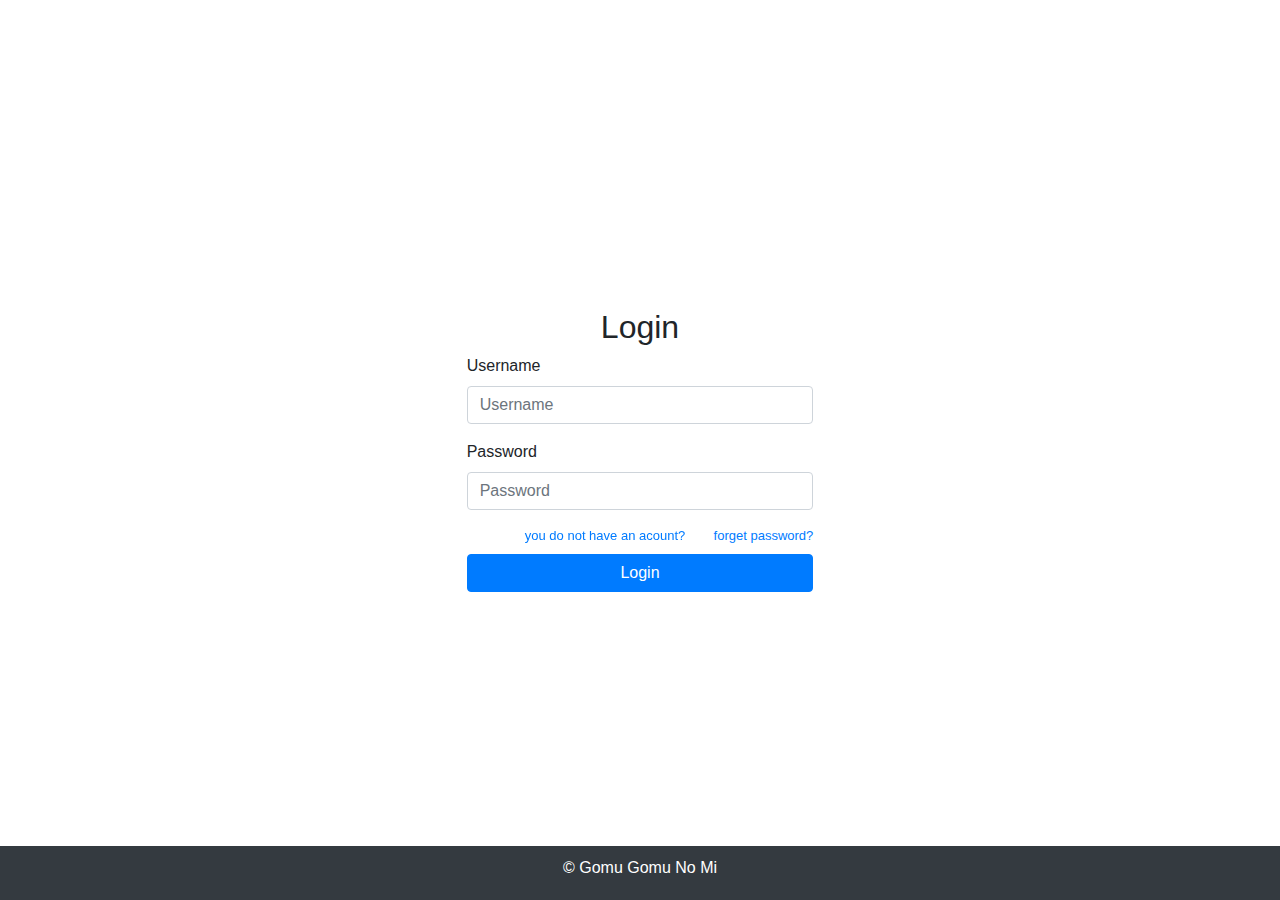
<file: index.html>
<!DOCTYPE html>
<html>
<head>
    <link rel="stylesheet" href="https://stackpath.bootstrapcdn.com/bootstrap/4.3.1/css/bootstrap.min.css">
    <link rel="stylesheet" href="style/style.css">
</head>
<body>
    <div class="container">
        <div class="row justify-content-center">
            <div class="col-4">
                <h2 class="text-center">Login</h2>
                <form>
                    <div class="form-group">
                        <label for="username">Username</label>
                        <input type="text" class="form-control" id="username" placeholder="Username" required>
                    </div>
                    <div class="form-group">
                        <label for="password">Password</label>
                        <input type="password" class="form-control" id="password" placeholder="Password" required>
                    </div>
                    <div class="forgot">
                        <label class="linkRegistro"><a href="register.html">you do not have an acount?</a></label>
                        <label><a href="forgot.html">forget password?</a></label>
                    </div>
                    <button type="submit" class="btn btn-primary btn-block">Login</button>
                </form>
            </div>
        </div>
    </div>
    <footer class="footer">
            <div class="row">
                <div class="col-12 text-center">
                <p>&copy; Gomu Gomu No Mi</p>
            </div>
        </div>
    </footer>
</body>
</html>
</file>
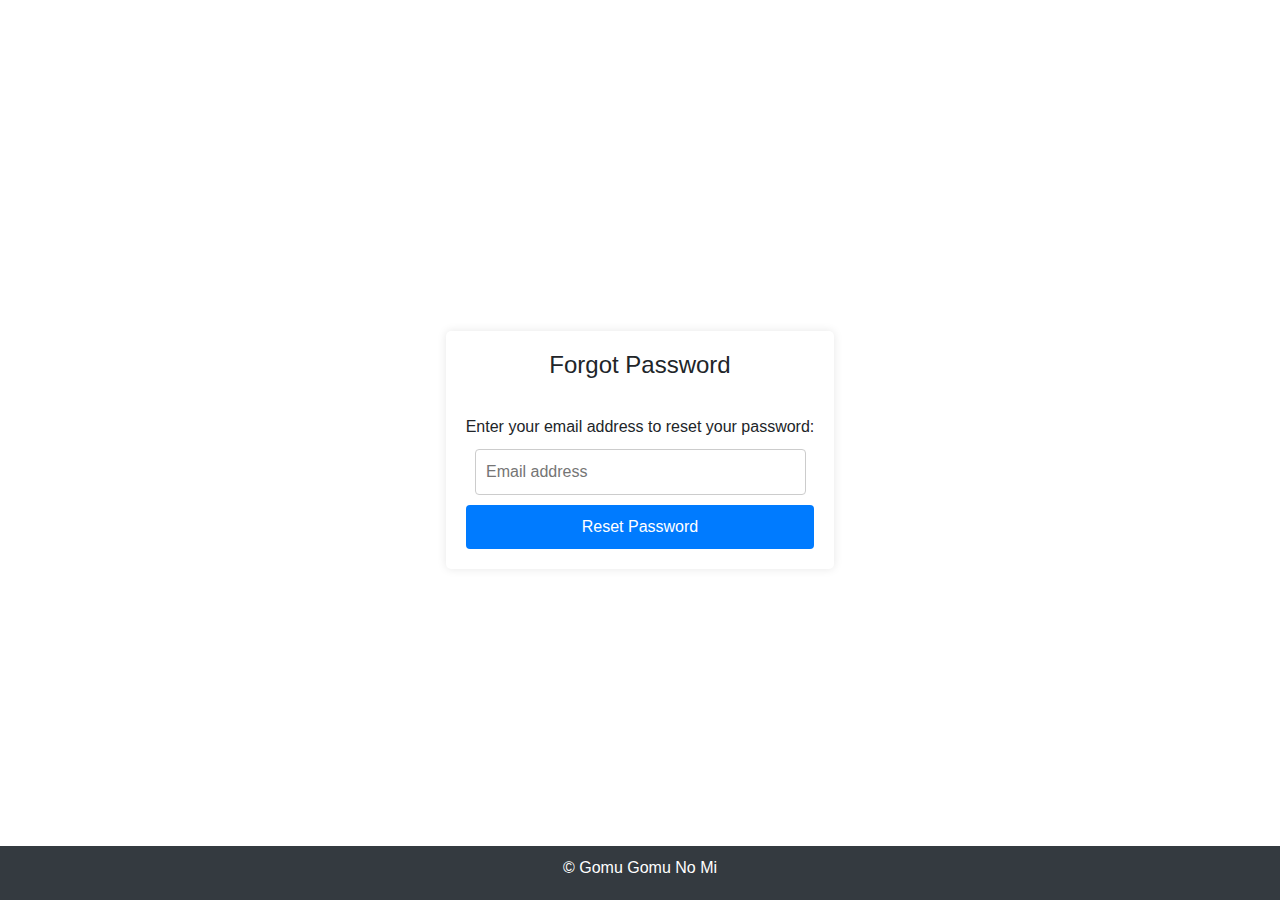
<file: forgot.html>
<!DOCTYPE html>
<html>
<head>
  <title>Forgot Password</title>
  <link rel="stylesheet" href="https://stackpath.bootstrapcdn.com/bootstrap/4.3.1/css/bootstrap.min.css">
  <link rel="stylesheet" href="style/style.css">
</head>
<body>
  <div class="forgot-password-screen">
    <h1>Forgot Password</h1>
    <p>Enter your email address to reset your password:</p>
    <form>
      <input type="email" placeholder="Email address" class="emailText" required>
      <button type="submit">Reset Password</button>
    </form>
  </div>
  <footer class="footer">
    <div class="row">
        <div class="col-12 text-center">
        <p>&copy; Gomu Gomu No Mi</p>
    </div>
</div>
</footer>
</body>
</html>
</file>
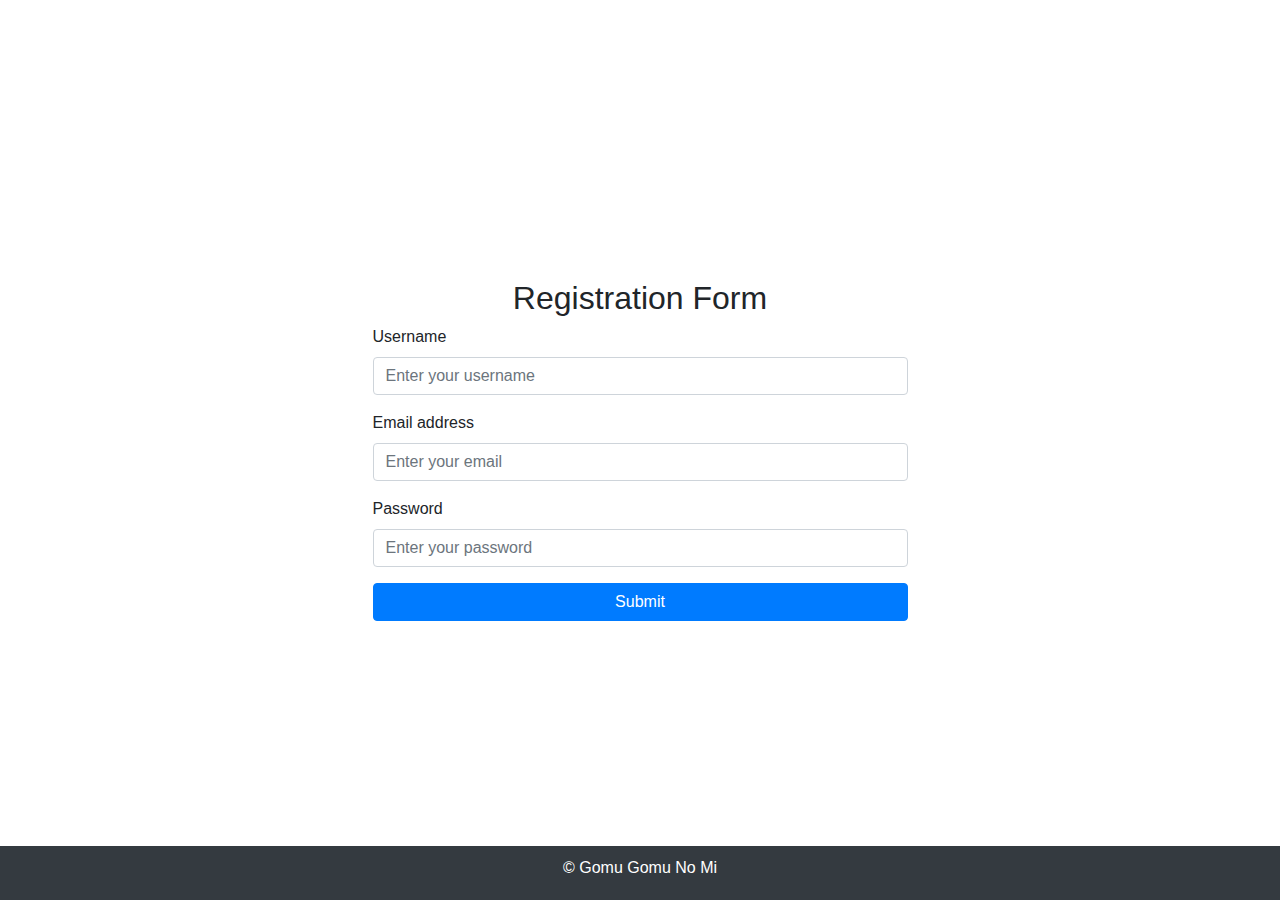
<file: register.html>
<!DOCTYPE html>
<html lang="en">
<head>
  <meta charset="UTF-8">
  <meta name="viewport" content="width=device-width, initial-scale=1.0">
  <link rel="stylesheet" href="https://maxcdn.bootstrapcdn.com/bootstrap/4.0.0/css/bootstrap.min.css">
  <link rel="stylesheet" href="style/style.css">
  <title>Registration Form</title>
</head>
<body>
  <div class="container">
    <div class="row justify-content-center">
      <div class="col-md-6">
        <h2 class="text-center">Registration Form</h2>
        <form>
          <div class="form-group">
            <label for="name">Username</label>
            <input type="text" class="form-control" id="username" placeholder="Enter your username" required>
          </div>
          <div class="form-group">
            <label for="email">Email address</label>
            <input type="email" class="form-control" id="email" placeholder="Enter your email" type="email" required>
          </div>
          <div class="form-group">
            <label for="password">Password</label>
            <input type="password" class="form-control" id="password" placeholder="Enter your password" required>
          </div>
          <button type="submit" class="btn btn-primary">Submit</button>
        </form>
      </div>
    </div>
  </div>
  <footer class="footer">
    <div class="row">
        <div class="col-12 text-center">
        <p>&copy; Gomu Gomu No Mi</p>
    </div>
</div>
</footer>
</body>
</html>
</file>
<file: style/style.css>
body {
    background-image: url('https://us.123rf.com/450wm/natrot/natrot1608/natrot160800105/61348388-degradado-azul-abstracto-se-utiliza-como-fondo-para-la-exhibici%C3%B3n-de-productos-vector.jpg'); 
    background-size: cover;
    height: 100vh;
    display: flex;
    align-items: center;
    justify-content: center;
}

.container {
    background-color: rgba(255,255,255,0.8);
    padding: 20px;
    border-radius: 10px;
}

.footer {
    position: fixed;
    left: 0;
    bottom: 0;
    width: 100%;
    background-color: #343a40;
    color: white;
    text-align: center;
    padding: 10px 0;
}

.linkRegistro{
    position: fixed;
    left: 41%;
}

.forgot{
    text-align: right;
    font-size: small;
}

  
.forgot-password-screen {
    max-width: 400px;
    margin: 100px auto;
    padding: 20px;
    background-color: #fff;
    border-radius: 5px;
    box-shadow: 0 0 10px rgba(0, 0, 0, 0.1);
}
  
h1 {
    font-size: 24px;
    margin-bottom: 10%;
    text-align: center;
}
  
p {
    margin-bottom: 10px;
}

.emailText{
    position: relative;
    left: 2.7%;
}
  
input {
    display: block;
    width: 95%;
    padding: 10px;
    margin-bottom: 10px;
    border: 1px solid #ccc;
    border-radius: 4px;
}
  
button {
    display: block;
    width: 100%;
    padding: 10px;
    background-color: #007bff;
    color: #fff;
    border: none;
    border-radius: 4px;
    cursor: pointer;
}
  
button:hover {
    background-color: #0056b3;
}
</file>
